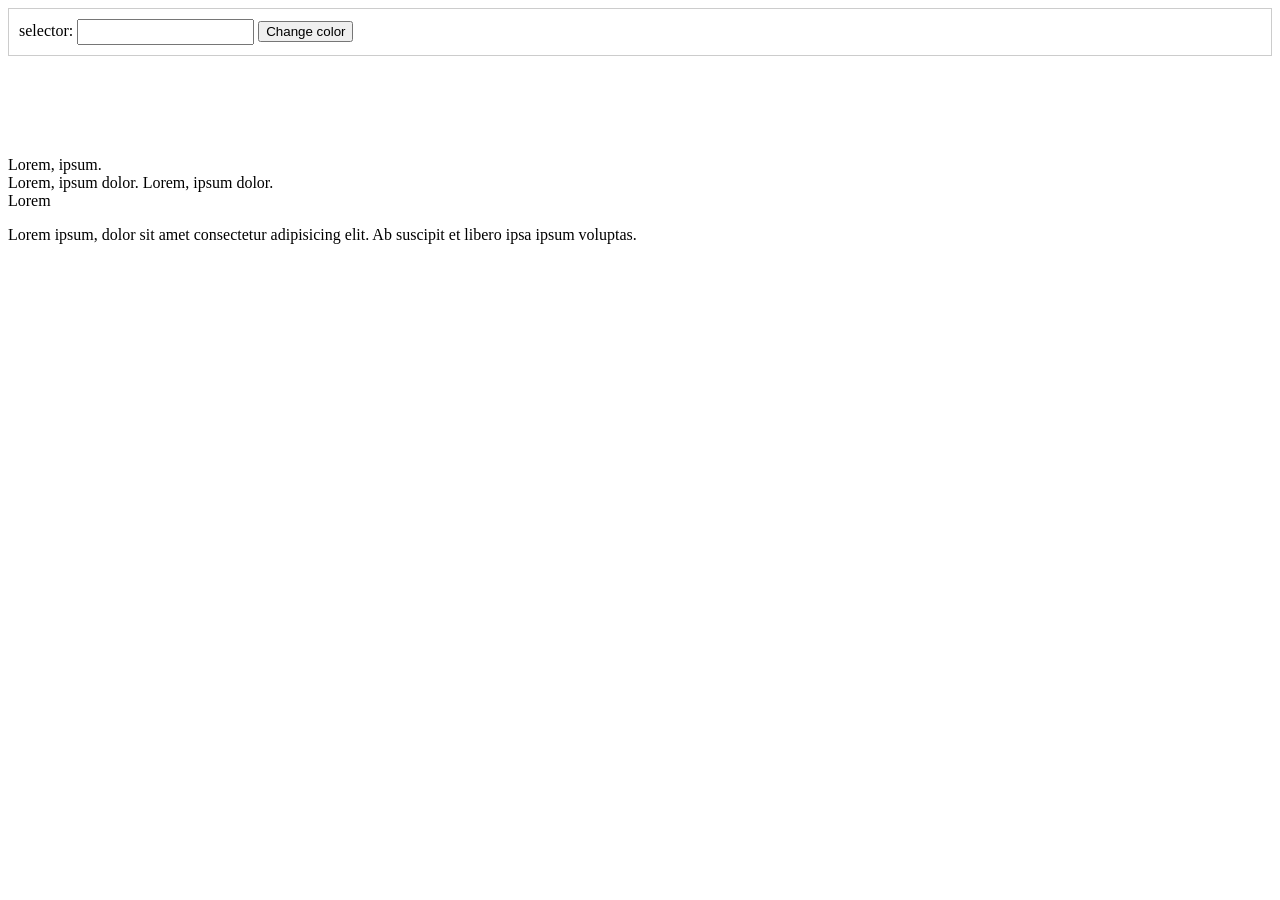
<file: lab3/task2/index.html>
<!DOCTYPE html>
<html lang="ru">
<head>
	<meta charset="UTF-8" />
    <title>Задание 2</title>
    <style>
        .main-block {
            padding: 10px;
            border: 1px solid #ccc;
            margin-bottom: 100px;
        }
        .main-block input {
            line-height: 1.5;
        }
    </style>
</head>
<body>
    <div class="main-block">
        selector: <input type='text' id="selector" value="">
        <button id="submit">Change color</button>
    </div>

    <div class="block-1231">
        <span class="example">Lorem, ipsum.</span>
    </div>
    <div class="block-123">
        <span class="example-2">Lorem, ipsum dolor.</span>
        <span class="example-3">Lorem, ipsum dolor.</span>
        <div class="block-1234">
            <span class="example-4">Lorem</span>
            <p>Lorem ipsum, dolor sit amet consectetur adipisicing elit. Ab suscipit et libero ipsa ipsum voluptas.</p>
        </div>
    </div>
	<!--    
    1)	Создайте на странице текстовое поле и кнопку.
    2)	Создайте произвольное количество элементов на странице с различными уровнями вложенности.
    3)	Цель: в текстовое поле вводим селектор и нажимаем на кнопку. Элемент, который соответвует селектору, меняет цвет. 
    -->

    <script src="main.js"></script>
</body>
</html>
</file>
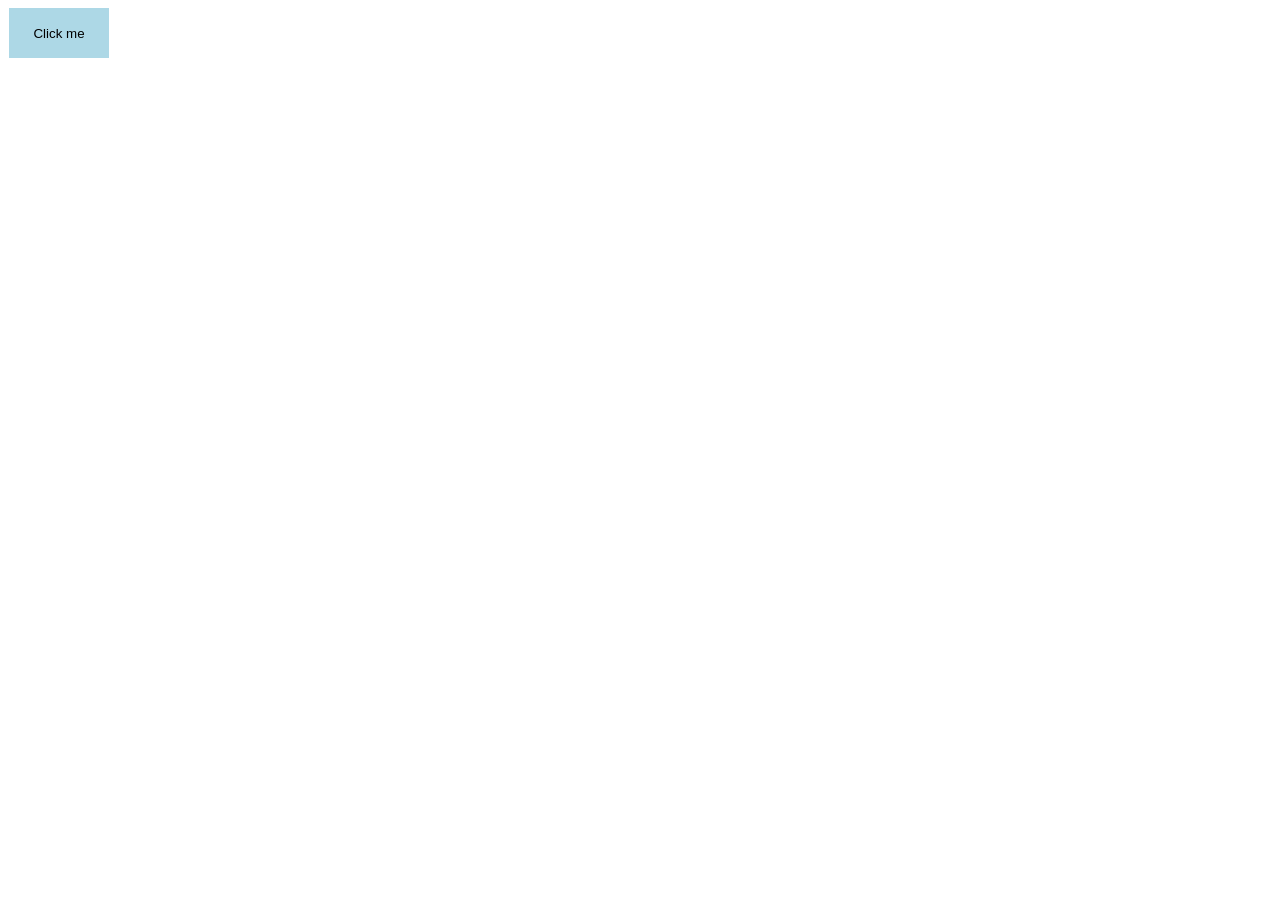
<file: lab4/task2/index.html>
<!DOCTYPE html>
<html lang="en">
<head>
    <meta charset="UTF-8">
    <meta name="viewport" content="width=device-width, initial-scale=1.0">
    <meta http-equiv="X-UA-Compatible" content="ie=edge">
    <title>Task 2</title>
    <style>
        #button {
            position: relative;
            left: 1px;
            height: 50px;
            width: 100px;
            background: lightblue;
            border: none;
            outline: none;
            cursor: pointer;
        }
    </style>
</head>
<body>
    <button id="button">Click me</button>

    <script>
        var x = 0;
        document.getElementById('button').addEventListener("mousemove", function(ev) {
            var mouseX = ev.pageX - this.offsetLeft; 
            var mouseY = ev.pageY - this.offsetTop; 
            if (mouseX > 50) x -= 20;
            if (mouseX <= 50) x += 20;
            ev.target.style.left = x + 'px';
        });
    </script>
</body>
</html>
</file>
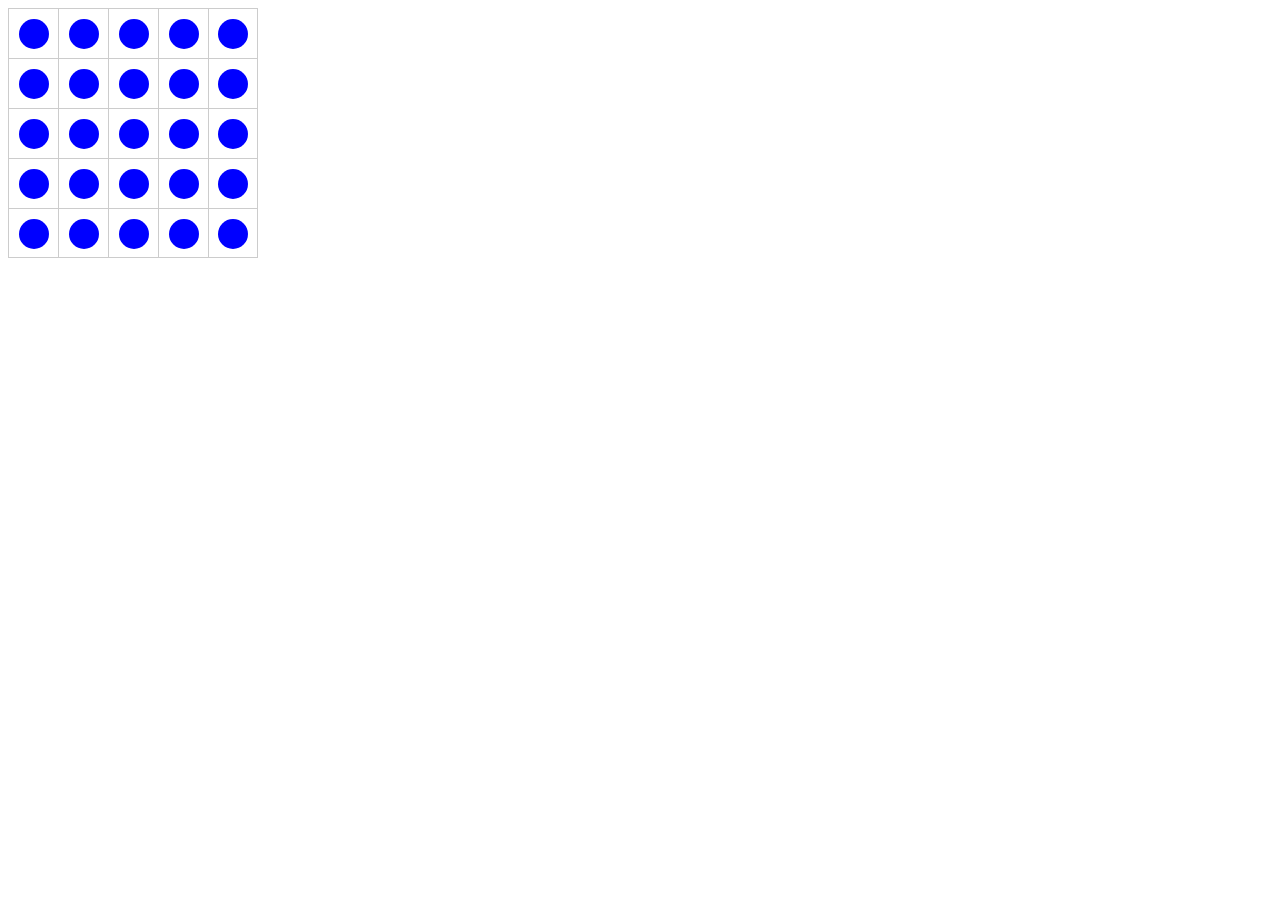
<file: lab4/task3/index.html>
<!DOCTYPE html>
<html lang="en">
<head>
    <meta charset="UTF-8">
    <meta name="viewport" content="width=device-width, initial-scale=1.0">
    <meta http-equiv="X-UA-Compatible" content="ie=edge">
    <title>Task 3</title>
    <style>
        .wrapper {
            width: 250px;
            font-size: 0;
        }

        .cell {
            display: inline-block;
            text-align: center;
            height: 50px;
            width: 50px;
            box-sizing: border-box;
            border-top: 1px solid #ccc;
            border-left: 1px solid #ccc;
        }

        .cell:nth-child(5n) {
            border-right: 1px solid #ccc;
        }

        .cell:nth-child(21), .cell:nth-child(22), .cell:nth-child(23), .cell:nth-child(24), .cell:nth-child(25) {
            border-bottom: 1px solid #ccc;
        }

        .cell::before {
            position: relative;
            top: 10px;
            height: 30px;
            width: 30px;
            display: inline-block;
            content: '';
            border-radius: 50%;
            background: blue;
        }

        .active {
            background: lightyellow;
        }
    </style>
</head>
<body>
    <div class="wrapper" id="wrapper"></div>

    <script>
        var size = 5;

        for (var i = 0; i < size * size; ++i) {
            var element = document.createElement('div');
            element.className = 'cell row-' + (Math.floor(i / size) + 1) + ' col-' + (i % size + 1);
            document.getElementById('wrapper').appendChild(element);
        }

        var elements = document.querySelectorAll('.cell');
        for (var i = 0; i < elements.length; ++i) {
            elements[i].addEventListener('mouseenter', function(ev) {
                var row = parseInt(ev.target.className.match(/row-(\d+)/)[1]);
                var column = parseInt(ev.target.className.match(/col-(\d+)/)[1]);
                var activeElements = document.querySelectorAll('.row-' + row + ', .col-' + column);
                for (var j = 0; j < activeElements.length; ++j) {
                    activeElements[j].className = activeElements[j].className + ' active';
                }
            });
            elements[i].addEventListener('mouseleave', function(ev) {
                var activeElements = document.querySelectorAll('.cell.active');
                for (var j = 0; j < activeElements.length; ++j) {
                    activeElements[j].className = activeElements[j].className.replace(' active', '');
                }
            });
        }
    </script>
</body>
</html>
</file>
